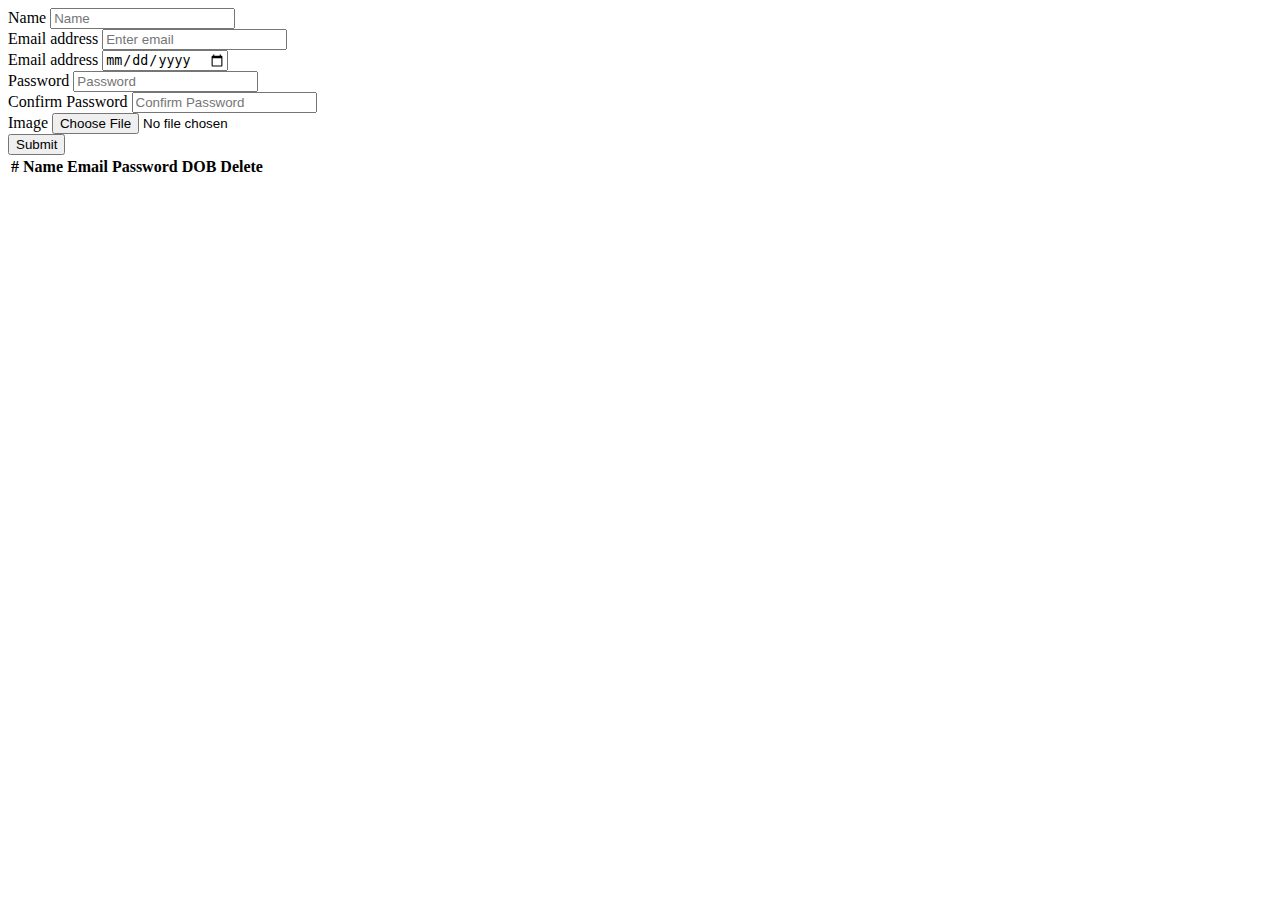
<file: Index.html>
<!doctype html>
<html lang="en">
  <head>
    <meta charset="utf-8">
    <meta name="viewport" content="width=device-width, initial-scale=1">
    <title>Bootstrap demo</title>
    <link href="https://cdn.jsdelivr.net/npm/bootstrap@5.3.2/dist/css/bootstrap.min.css" rel="stylesheet" integrity="sha384-T3c6CoIi6uLrA9TneNEoa7RxnatzjcDSCmG1MXxSR1GAsXEV/Dwwykc2MPK8M2HN" crossorigin="anonymous">
  </head>
  <body>
    <div class="container">
        <div class="row">
          <div class="col-sm mt-3"> 
           <div class="form-group mt-2">
                <label for="name" >Name</label>
                <input required type="text" class="form-control mt-2" id="name" placeholder="Name">
                <span style="color: rgb(255, 0, 0);font-size: 14px; margin-top: 3px;" id="NameValidation"  ></span>
              </div>
                <div class="form-group mt-2 ">
                  <label for="exampleInputEmail1">Email address</label>
                  <input required type="email" class="form-control mt-2" id="email" aria-describedby="emailHelp" placeholder="Enter email">
                   <span style="color: rgb(255, 0, 0);font-size: 14px; margin-top: 3px;" id="EmailValidation"  ></span>
                </div>
                <div class="form-group mt-2 ">
                  <label for="exampleInputEmail1">Email address</label>
                  <input required type="date" class="form-control mt-2" id="dob" aria-describedby="emailHelp" placeholder="">
                   <span style="color: rgb(255, 0, 0);font-size: 14px; margin-top: 3px;" id="dobValidation"  ></span>
                </div>
                <div class="form-group mt-2">
                  <label for="exampleInputPassword1">Password</label>
                  <input required type="password" class="form-control mt-2" id="pass" placeholder="Password">
                  <span style="color: rgb(255, 0, 0);font-size: 14px; margin-top: 3px;" id="PasswordValidation"  ></span>
                </div> 
                <div class="form-group mt-2">
                  <label for="exampleInputPassword1">Confirm Password</label>
                  <input required type="password" class="form-control mt-2" id="Cpass" placeholder="Confirm Password">
                  <span style="color: rgb(255, 0, 0);font-size: 14px; margin-top: 3px;" id="CPasswordValidation"  ></span>
                </div> 

                <div class="form-group flex-column mt-3" >
                  <label for="imageInput">Image</label>
                  <input required type="file" id="imageInput" accept="image/*">
                </div>
                
                 
                <button  onclick="submitData()" class=" mt-4 btn btn-primary">Submit</button>
             
          </div>
          <div class="col-sm"> 
            <table class="table">
                <thead>
                  <tr>
                    <th scope="col">#</th>
                    <th scope="col">Name</th>
                    <th scope="col">Email</th>
                    <th scope="col">Password</th>
                    <th scope="col">DOB</th>
                    <th scope="col">Delete</th>
                  </tr>
                </thead>
                <tbody id="EmpData">
                   
                   
                </tbody>
              </table>
          </div>
           
        </div>
      </div>
    <script src="https://cdn.jsdelivr.net/npm/bootstrap@5.3.2/dist/js/bootstrap.bundle.min.js" integrity="sha384-C6RzsynM9kWDrMNeT87bh95OGNyZPhcTNXj1NW7RuBCsyN/o0jlpcV8Qyq46cDfL" crossorigin="anonymous"></script>
  </body>
  <script src="index.js">

  </script>
</html>
</file>
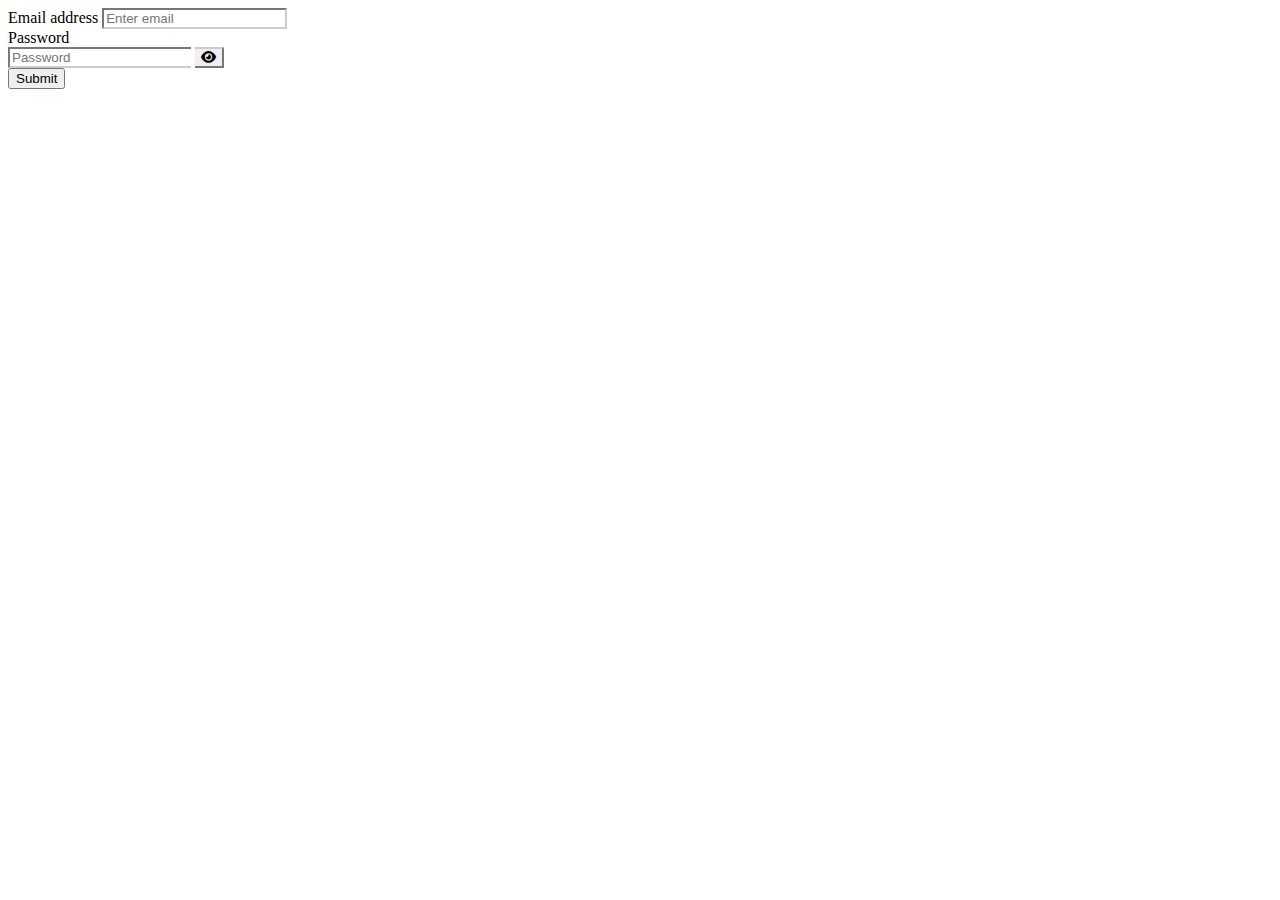
<file: Login.html>
<!doctype html>
<html lang="en">
  <head>
    <meta charset="utf-8">
    <meta name="viewport" content="width=device-width, initial-scale=1">
    <title>Bootstrap Demo</title>
    <link href="https://cdn.jsdelivr.net/npm/bootstrap-icons@1.19.0/font/bootstrap-icons.css" rel="stylesheet">
    <link href="https://cdn.jsdelivr.net/npm/bootstrap-icons@1.19.0/font/bootstrap-icons.css" rel="stylesheet">
    <link href="https://cdn.jsdelivr.net/npm/bootstrap@5.3.2/dist/css/bootstrap.min.css" rel="stylesheet" integrity="sha384-T3c6CoIi6uLrA9TneNEoa7RxnatzjcDSCmG1MXxSR1GAsXEV/Dwwykc2MPK8M2HN" crossorigin="anonymous">
    <link href="https://cdnjs.cloudflare.com/ajax/libs/font-awesome/6.0.0/css/all.min.css" rel="stylesheet">
    <link href="https://cdn.jsdelivr.net/npm/bootstrap@5.3.2/dist/css/bootstrap.min.css" rel="stylesheet" integrity="sha384-T3c6CoIi6uLrA9TneNEoa7RxnatzjcDSCmG1MXxSR1GAsXEV/Dwwykc2MPK8M2HN" crossorigin="anonymous">
  </head>
  <body>
    <div class="container">
        <div class="row">
            <div class="col-sm"> 
             
            </div>
          <div class="col-sm mt-3"> 
            <div style="display: none;" class="alert alert-success" id="passMatch" role="alert">
                Password matched ! Loading.......!
              </div>
                <div class="form-group mt-2 ">
                  <label for="exampleInputEmail1">Email address</label>
                  <input required type="email" class="form-control mt-2" id="email" style="border-color: #cccccc" aria-describedby="emailHelp" placeholder="Enter email">
                   <span style="color: rgb(255, 0, 0);font-size: 14px; margin-top: 3px;" id="EmailValidation"  ></span>
                </div>
                <div class="form-group mt-2">
                  <label for="exampleInputPassword1">Password</label>
                  <div class="input-group">
                    <input required type="password" class="form-control" id="pass"  style="border-color: #cccccc;border-right: none;" placeholder="Password">
                    <button class="btn btn-outline" type="button"  style="border-color: #cccccc ; border-left: none;" id="togglePassword">
                       <i class="fa-solid fa-eye"></i>
                    </button>
                </div>
                  <span style="color: rgb(255, 0, 0);font-size: 14px; margin-top: 3px;" id="PasswordValidation"  ></span>
                </div> 
                
                
                 
                <button  onclick="submitData()" class=" mt-4 btn center btn-primary">Submit</button>
             
          </div>
          <div class="col-sm"> 
             
          </div>
           
        </div>
      </div>
      <script src="https://cdn.jsdelivr.net/npm/bootstrap@5.3.2/dist/js/bootstrap.bundle.min.js" integrity="sha384-C6RzsynM9kWDrMNeT87bh95OGNyZPhcTNXj1NW7RuBCsyN/o0jlpcV8Qyq46cDfL" crossorigin="anonymous"></script>
      <script src="https://cdn.jsdelivr.net/npm/bootstrap@5.3.2/dist/js/bootstrap.bundle.min.js" integrity="sha384-C6RzsynM9kWDrMNeT87bh95OGNyZPhcTNXj1NW7RuBCsyN/o0jlpcV8Qyq46cDfL" crossorigin="anonymous"></script>
  </body>
  <script src="Login.js">

  </script>
</html>
</file>
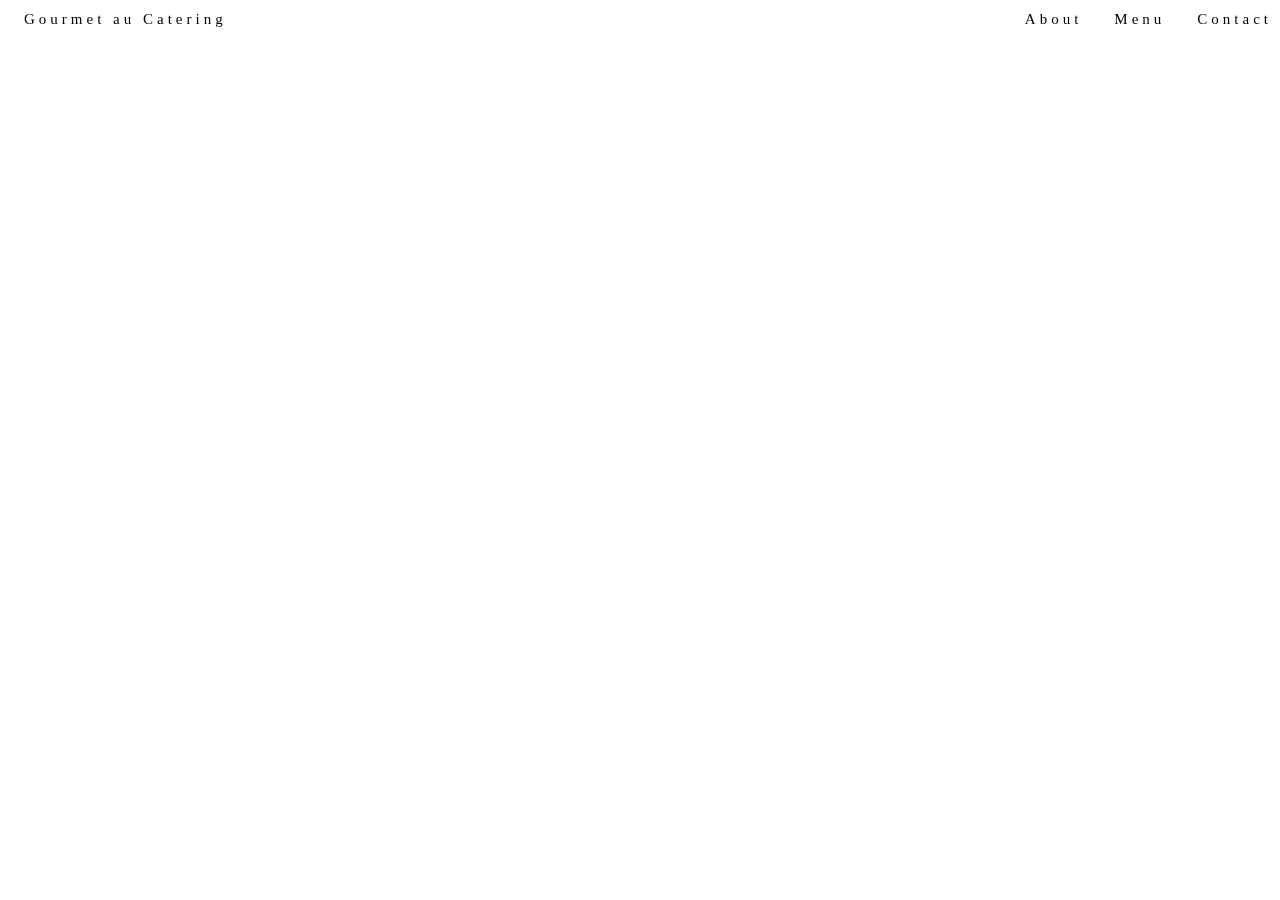
<file: new.html>
<!DOCTYPE html>
<html>
<head>
<title>W3.CSS Template</title>
<meta charset="UTF-8">
<meta name="viewport" content="width=device-width, initial-scale=1">
<link rel="stylesheet" href="new.css">
 
</head>
<body>

<!-- Navbar (sit on top) -->
<div class="nav">
  <div class="nav-left" style="letter-spacing:4px;">
    <a href="#home" class="nav-btn">Gourmet au Catering</a>
    <!-- Right-sided navbar links. Hide them on small screens -->
    <div class="nav-right">
      <a href="#about" class="nav-btn">About</a>
      <a href="#menu" class="nav-btn">Menu</a>
      <a href="#contact" class="nav-btn">Contact</a>
    </div>
  </div>
</div>
<!--  
<header class="w3-display-container w3-content w3-wide" style="max-width:1600px;min-width:500px" id="home">
  <img class="w3-image" src="/w3images/hamburger.jpg" alt="Hamburger Catering" width="1600" height="800">
  <div class="w3-display-bottomleft w3-padding-large w3-opacity">
    <h1 class="w3-xxlarge">Le Catering</h1>
  </div>
</header>
 
<div class="w3-content" style="max-width:1100px">
 
  <div class="w3-row w3-padding-64" id="about">
    <div class="w3-col m6 w3-padding-large w3-hide-small">
     <img src="/w3images/tablesetting2.jpg" class="w3-round w3-image w3-opacity-min" alt="Table Setting" width="600" height="750">
    </div>

    <div class="w3-col m6 w3-padding-large">
      <h1 class="w3-center">About Catering</h1><br>
      <h5 class="w3-center">Tradition since 1889</h5>
      <p class="w3-large">The Catering was founded in blabla by Mr. Smith in lorem ipsum dolor sit amet, consectetur adipiscing elit consectetur adipiscing elit, sed do eiusmod tempor incididunt ut labore et dolore magna aliqua. Ut enim ad minim veniam, quis nostrud exercitation ullamco laboris nisi ut aliquip ex ea commodo consequat. Duis aute iruredolor in reprehenderit in voluptate velit esse cillum dolore eu fugiat nulla pariatur.We only use <span class="w3-tag w3-light-grey">seasonal</span> ingredients.</p>
      <p class="w3-large w3-text-grey w3-hide-medium">Excepteur sint occaecat cupidatat non proident, sunt in culpa qui officia deserunt mollit anim id est laborum consectetur adipiscing elit, sed do eiusmod temporincididunt ut labore et dolore magna aliqua. Ut enim ad minim veniam, quis nostrud exercitation ullamco laboris nisi ut aliquip ex ea commodo consequat.</p>
    </div>
  </div>
  
  <hr>
   
  <div class="w3-row w3-padding-64" id="menu">
    <div class="w3-col l6 w3-padding-large">
      <h1 class="w3-center">Our Menu</h1><br>
      <h4>Bread Basket</h4>
      <p class="w3-text-grey">Assortment of fresh baked fruit breads and muffins 5.50</p><br>
    
      <h4>Honey Almond Granola with Fruits</h4>
      <p class="w3-text-grey">Natural cereal of honey toasted oats, raisins, almonds and dates 7.00</p><br>
    
      <h4>Belgian Waffle</h4>
      <p class="w3-text-grey">Vanilla flavored batter with malted flour 7.50</p><br>
    
      <h4>Scrambled eggs</h4>
      <p class="w3-text-grey">Scrambled eggs, roasted red pepper and garlic, with green onions 7.50</p><br>
    
      <h4>Blueberry Pancakes</h4>
      <p class="w3-text-grey">With syrup, butter and lots of berries 8.50</p>    
    </div>
    
    <div class="w3-col l6 w3-padding-large">
      <img src="/  /tablesetting.jpg" class="w3-round w3-image w3-opacity-min" alt="Menu" style="width:100%">
    </div>
  </div>

  <hr>
 
  <div class="w3-container w3-padding-64" id="contact">
    <h1>Contact</h1><br>
    <p>We offer full-service catering for any event, large or small. We understand your needs and we will cater the food to satisfy the biggerst criteria of them all, both look and taste. Do not hesitate to contact us.</p>
    <p class="w3-text-blue-grey w3-large"><b>Catering Service, 42nd Living St, 43043 New York, NY</b></p>
    <p>You can also contact us by phone 00553123-2323 or email catering@catering.com, or you can send us a message here:</p>
    <form action="/action_page.php" target="_blank">
      <p><input class="w3-input w3-padding-16" type="text" placeholder="Name" required name="Name"></p>
      <p><input class="w3-input w3-padding-16" type="number" placeholder="How many people" required name="People"></p>
      <p><input class="w3-input w3-padding-16" type="datetime-local" placeholder="Date and time" required name="date" value="2020-11-16T20:00"></p>
      <p><input class="w3-input w3-padding-16" type="text" placeholder="Message \ Special requirements" required name="Message"></p>
      <p><button class="w3-button w3-light-grey w3-section" type="submit">SEND MESSAGE</button></p>
    </form>
  </div>
   
</div>
 
<footer class="w3-center w3-light-grey w3-padding-32">
  <p>Powered by <a href="https://www.w3schools.com/w3css/default.asp" title="W3.CSS" target="_blank" class="w3-hover-text-green">w3.css</a></p>
</footer> -->

</body>
</html>
</file>
<file: new.css>
body{
    font-family: "Times New Roman";
    font-size: 15px;
    line-height: 1.5;
}
.nav{
    top: 0;
    position: fixed;
    width: 100%;
    z-index: 1;    display: block;
}
.nav-left{
    
    width: 100%;
    overflow: hidden;
    display: block;
}

.nav-btn{
    
    white-space: normal; 
    padding: 8px 16px;
    float: left;
    width: auto;
    border: none;
    display: block;
    outline: 0;
    overflow: hidden;
    text-decoration: none;
    color: inherit;
    text-align: center;
    cursor: pointer;
}

.nav-right{
    
    float: right;
}
</file>
